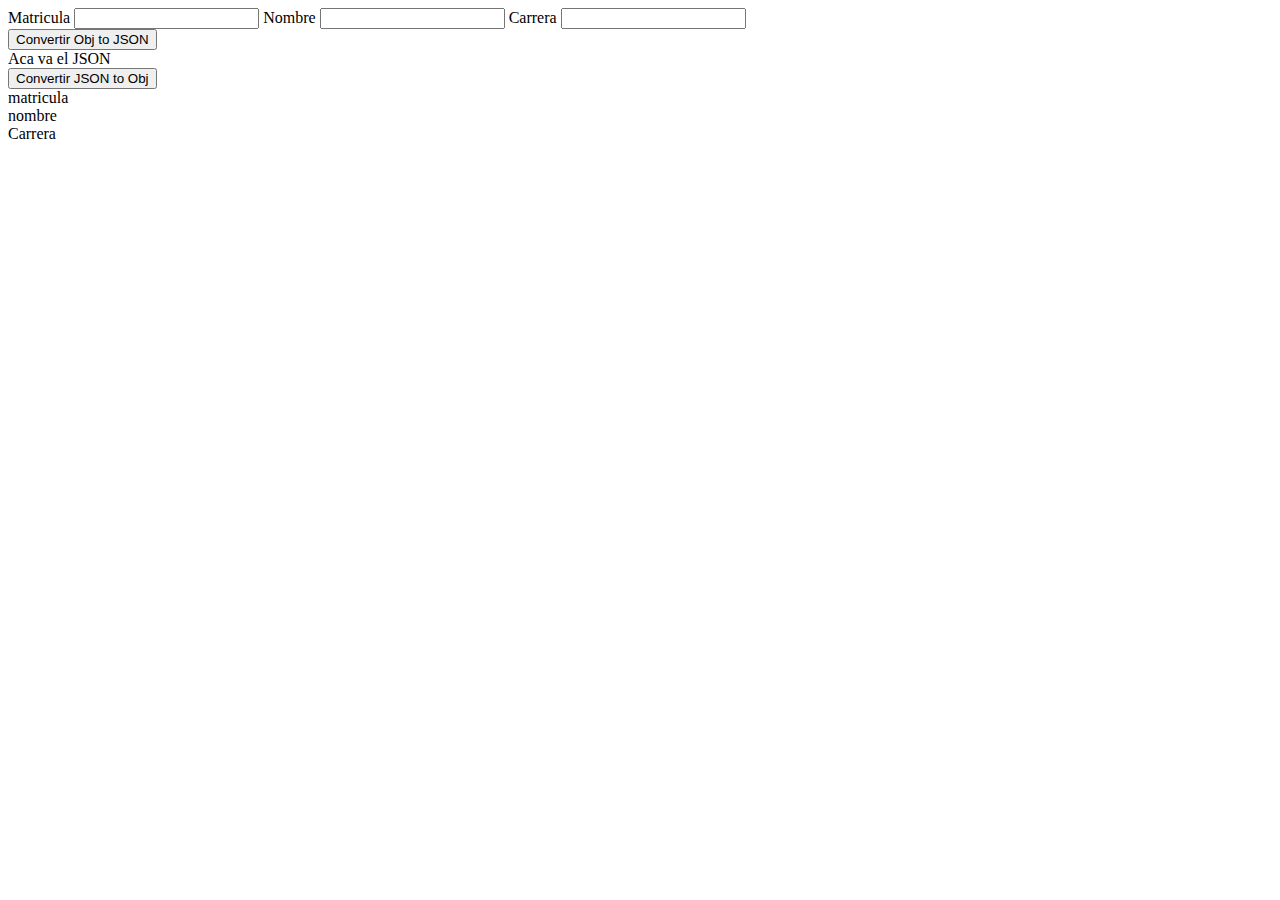
<file: alumno.html>
<!DOCTYPE html>
<html>
<body>

<label>Matricula</label>
<input type="text" id="matricula">

<label>Nombre</label>
<input type="text" name="nombre">

<label>Carrera</label>
<input type="text" name="carrera"><br>

<button onclick="convertObjToJson()">Convertir Obj to JSON</button>

<div id="myjson"> Aca va el JSON</div>

<button onclick="convertJsonToObj()"> Convertir JSON to Obj</button>
<div id="newMatricula">matricula</div>
<div id="newNombre">nombre</div>
<div id="newCarrera">Carrera</div>

<script src="alumno.js"></script>
</body>
</html>
</file>
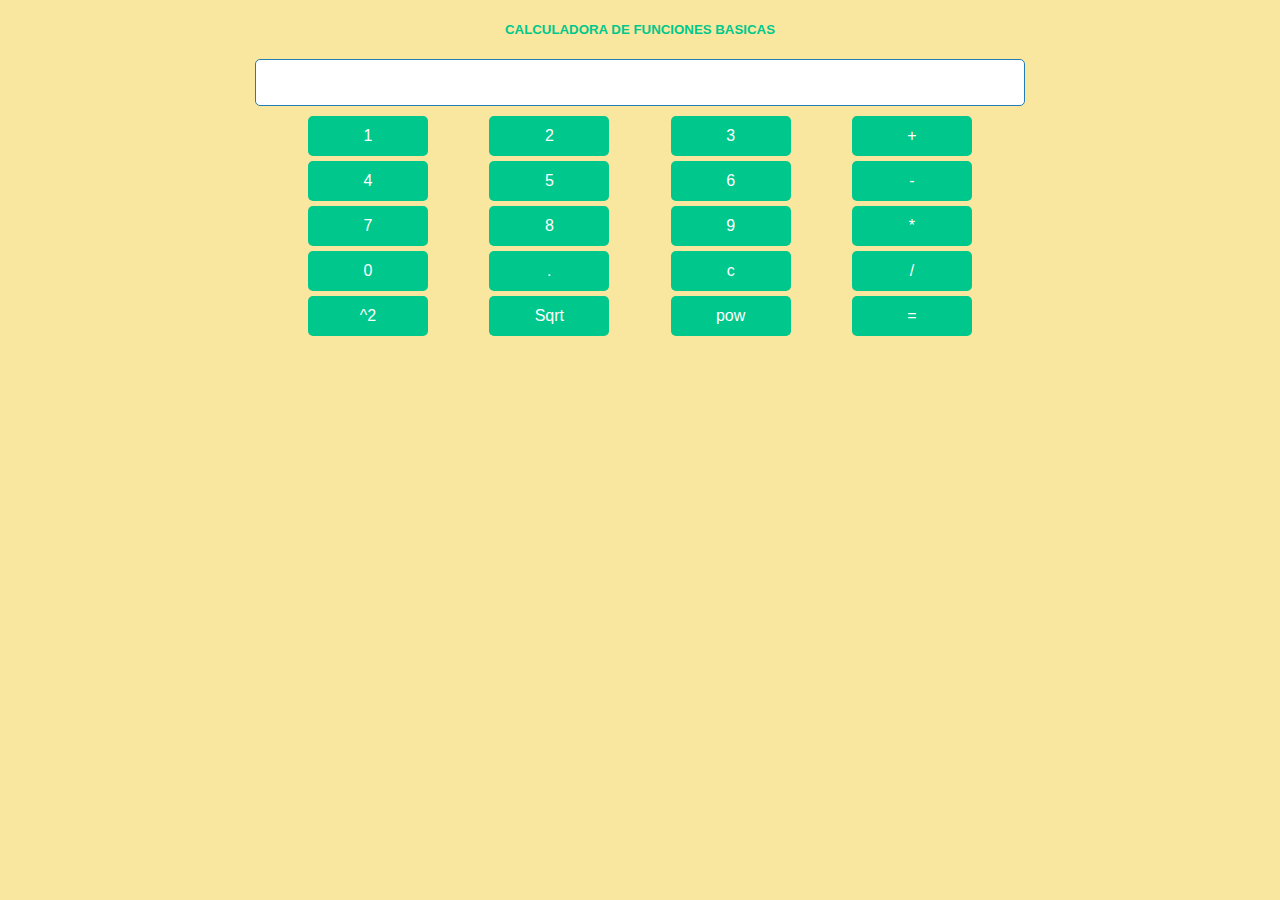
<file: calculadora.html>
<!DOCTYPE html>
<html>

<body>
	<div class="calculadora">
		<h5>CALCULADORA DE FUNCIONES BASICAS </h5>
		<input type="text" id="pantalla" readonly>
		<div class="fila-botones">
		    <input type="button" value="1" onclick="agregar('1') { once: true }">
		    <input type="button" value="2" onclick="agregar('2') { once: true }">
		    <input type="button" value="3" onclick="agregar('3') { once: true }">
		    <input type="button" value="+" onclick="agregar('+') { once: true }">
		    </div>
		    <div class="fila-botones">
		    <input type="button" value="4" onclick="agregar('4') { once: true }">
		    <input type="button" value="5" onclick="agregar('5') { once: true }">
		    <input type="button" value="6" onclick="agregar('6') { once: true }">
		    <input type="button" value="-" onclick="agregar('-') { once: true }">
		    </div>
		    <div class="fila-botones">
		    <input type="button" value="7" onclick="agregar('7') { once: true }">
		    <input type="button" value="8" onclick="agregar('8') { once: true }">
		    <input type="button" value="9" onclick="agregar('9') { once: true }">
		    <input type="button" value="*" onclick="agregar('*') { once: true }">
		</div>
		<div class="fila-botones">
		    <input type="button" value="0" onclick="agregar('0') { once: true }">
		    <input type="button" value="." onclick="agregar('.') { once: true }">
		    <input type="button" value="c" onclick="limpiar">
		    <input type="button" value="/" onclick="agregar('/') { once: true }">
		</div>
		<div class="fila-botones">
		    <input type="button" value="^2" onclick="agregar('^2') { once: true }">
		    <input type="button" value="Sqrt" onclick="agregar('Sqrt') { once: true }">
		    <input type="button" value="pow" onclick="agregar('pow') { once: true }">
		    <input type="button" value="=" onclick="calcular()">
		</div>
	</div>
<link rel="stylesheet" href="calc.css">
<script src="calc.js"></script>
</body>
</html>
</file>
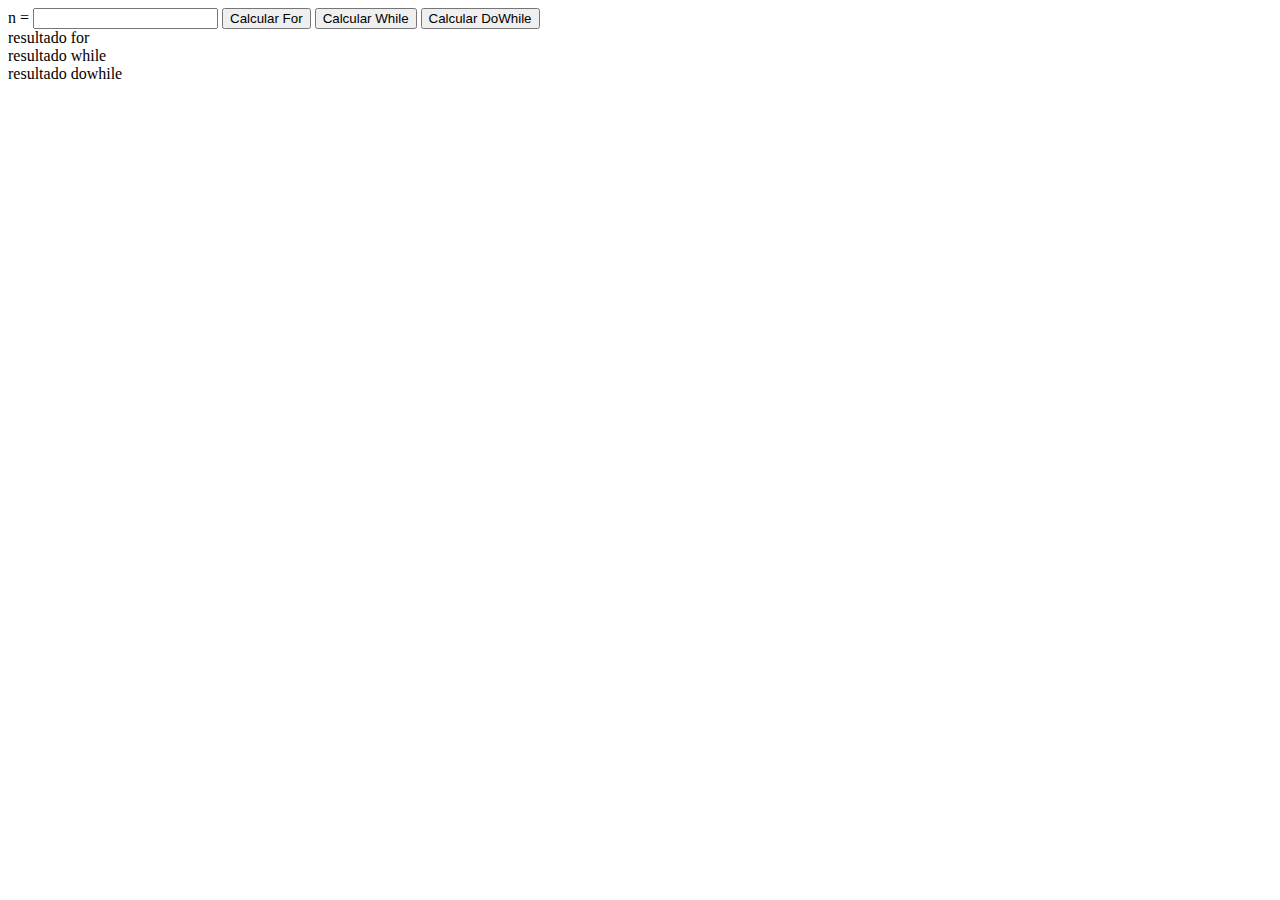
<file: ciclos.html>
<!DOCTYPE html>
<html>
<body>

 <label> n = </label>
 <input type="text" id="n">
 
 <button onclick="ciclofor()"> Calcular For </button>
 <button onclick="ciclowhile()"> Calcular While</button>
 <button onclick="ciclodowhile()"> Calcular DoWhile</button>
 
 <div id="for">resultado for </div>
 <div id="while">resultado while</div>
 <div id="dowhile">resultado dowhile </div>
 
 <script src="ciclos.js"></script>
</body>
</html>
</file>
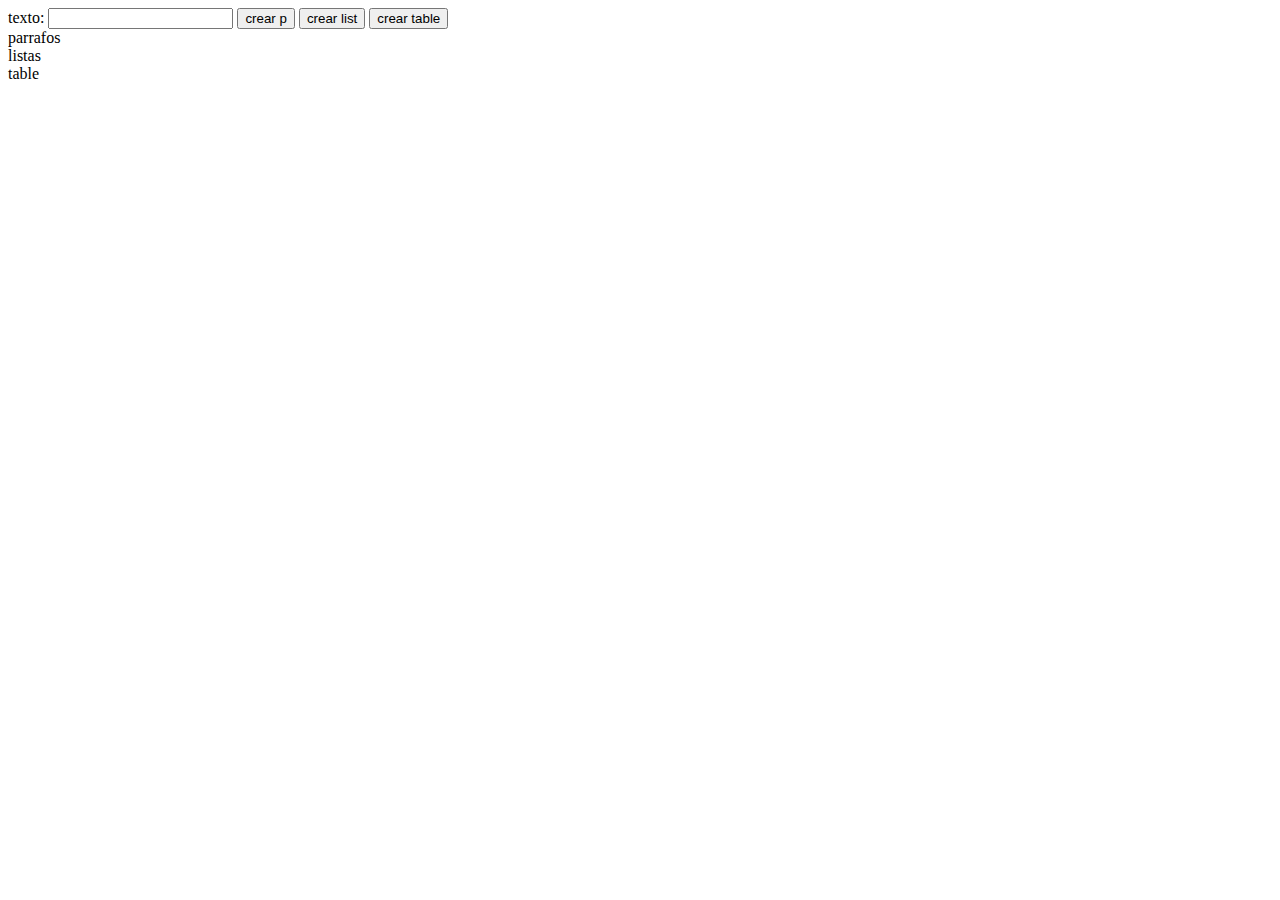
<file: ejemplodom.html>
<!DOCTYPE html>
<html>
<body>

<label> texto: </label>
<input type="text" id="mytext">

<button onclick="creap()">crear p</button>
<button onclick="crealist()">crear list </button>
<button onclick="creatable()">crear table</button>

<div id="parrafos"> parrafos</div>
<div id="listas"> listas</div>
<div id="tabla"> table</div>

<script src="fordom.js"></script>
</body>
</html>
</file>
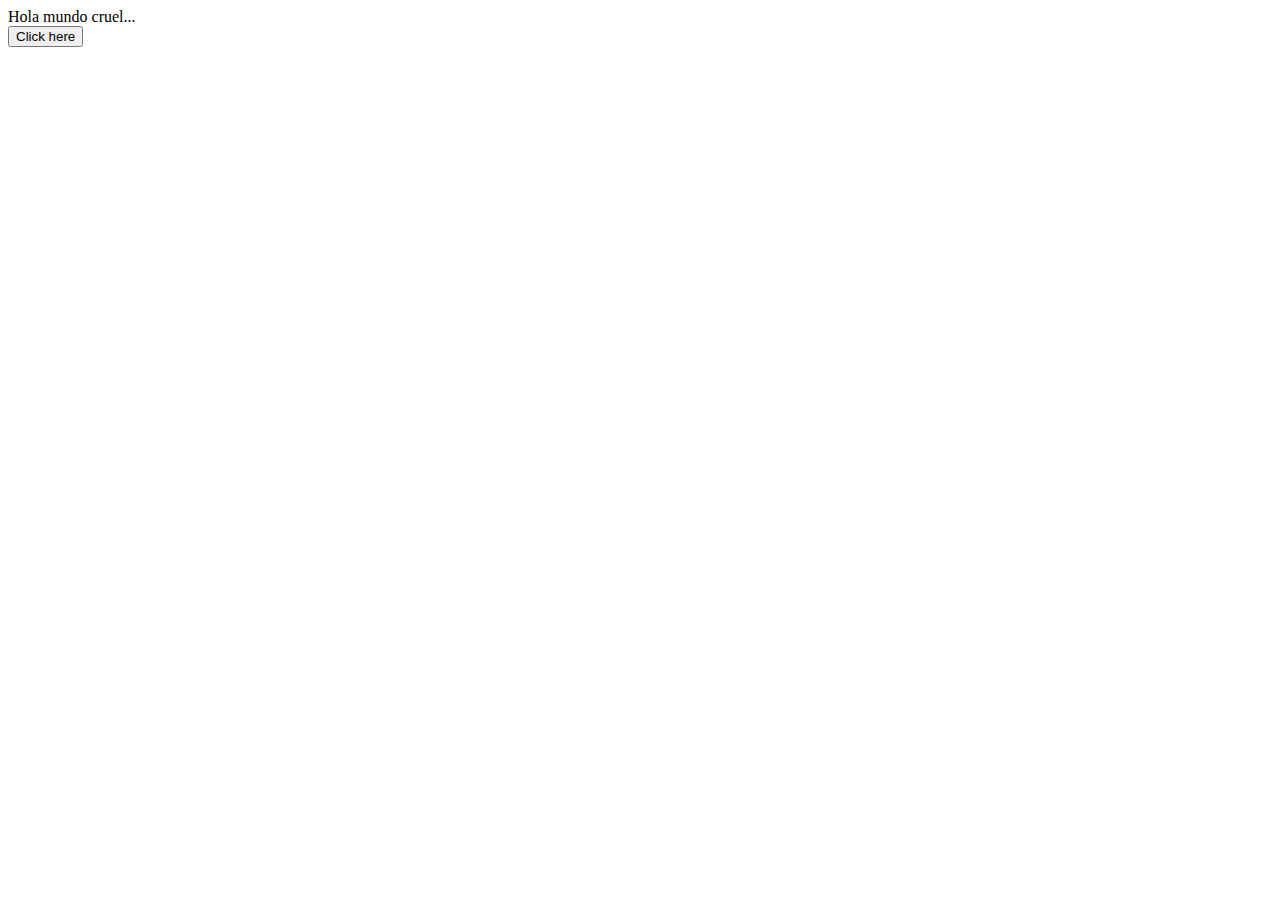
<file: holamundo.html>
<!DOCTYPE html>
<html>
   <head>
        <script type="text/javascript" src="holam.js">   </script>

  </head>
<body>

Hola mundo cruel... <br>
<button onclick="hola()"> Click here   
</button>

</body>
</html>
</file>
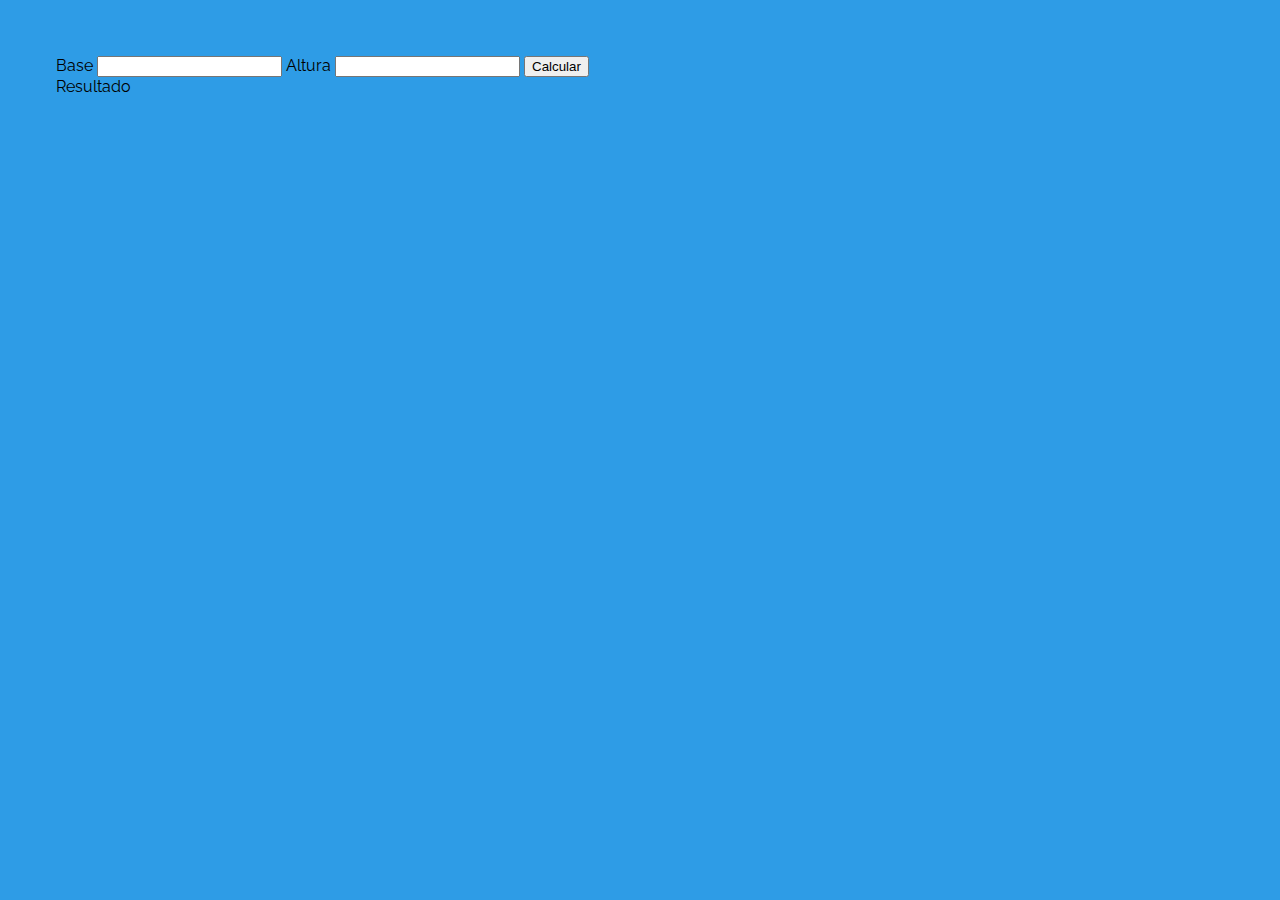
<file: operadores.html>
<!DOCTYPE html>
<html>
<body>

<label>Base </label>
<input type="text" id="base">

<label>Altura </label>
<input type="text" id="altura">

<button onclick="calcularArea()">Calcular</button>

<div id="resultado">Resultado</div>

<link rel="stylesheet" href="estilo.css">
<script src="oprs.js"></script>
</body>
</html>
</file>
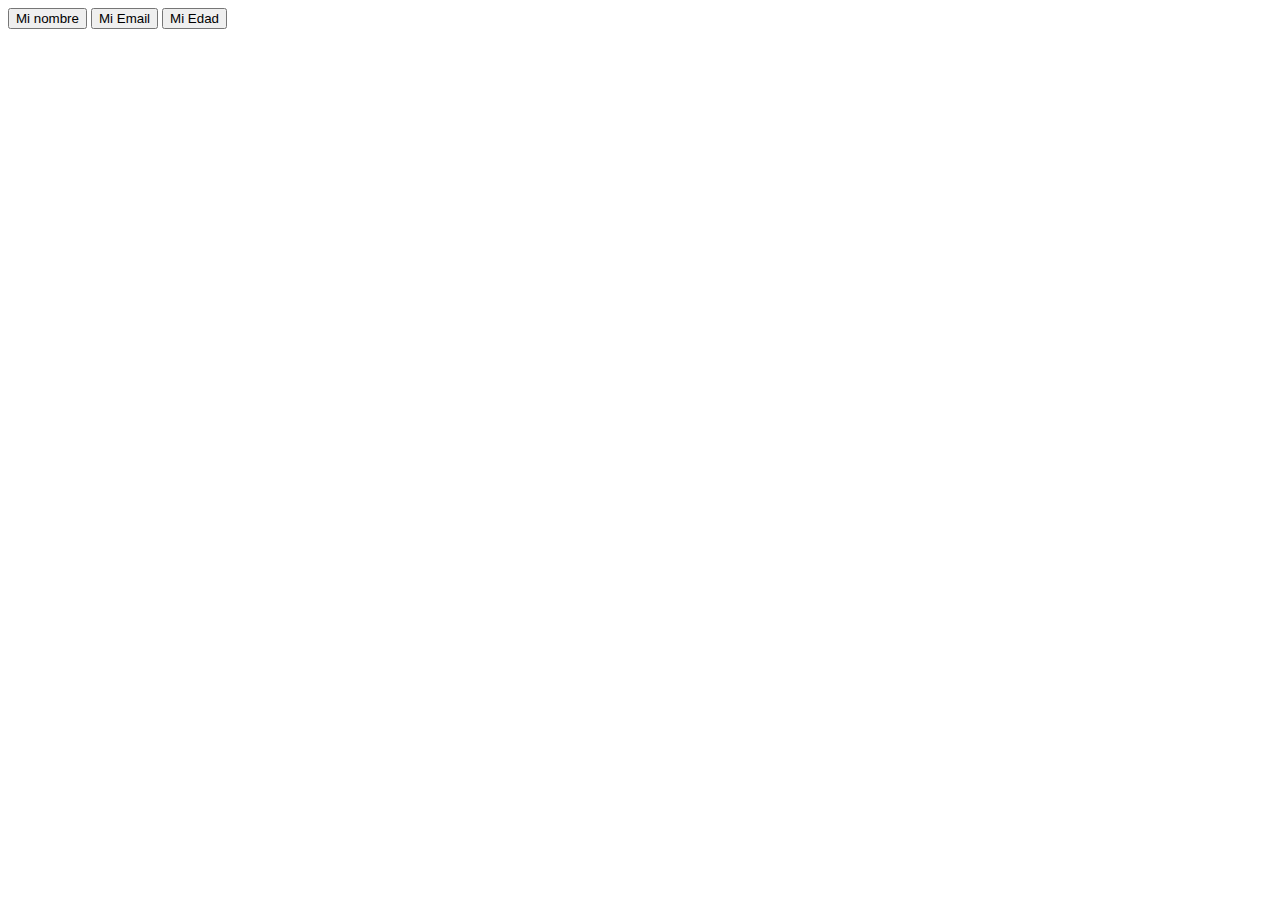
<file: variable.html>
<!DOCTYPE html>
<html>
<body>

<button onclick="getNombre()"> Mi nombre </button> 
<button onclick="getEmail()"> Mi Email </button>
<button onclick="getEdad()"> Mi Edad </button>

<div id="nombre"></div>
<div id="email"></div>
<div id="edad"></div>

<script src="variable.js"></script>
</body>
</html>
</file>
<file: calc.css>
body {
  font-family: 'Roboto Condensed', sans-serif; 
  background-color: #F9E79F; 
  color: #00C78C; 
  text-align: center; 
}

calculator {
  width: 250px;
  margin: 0 auto; 
  border: 1px solid #267DB3; 
  padding: 15px; 
  border-radius: 10px; 
  box-shadow: 0 2px 5px rgba(0, 0, 0, 0.2);  
  background-position: center bottom; 
}

.fila-botones {
  display: flex;
  justify-content: space-between; 
  margin: 0 300px;
}

input[type="button"] {
  width: 120px; 
  height: 40px;
  font-size: 16px; 
  margin-bottom: 5px; 
  background-color: #00C78C; 
  color: #ffffff; 
  border: none; 
  border-radius: 5px; 
  cursor: pointer; 
}

input[type="text"] {
  width: 60%; 
  height: 35px; 
  font-size: 20px;
  text-align: right; 
  margin-bottom: 10px; 
  background-color: #ffffff; 
  border: 1px solid #267DB3; 
  border-radius: 5px; 
  padding: 5px; 
}
</file>
<file: estilo.css>
@import url('https://fonts.googleapis.com/css?family=Raleway:300,700');

body{
	background: #2E9ce6;
	padding: 3em;
	font-family: 'Raleway', 'Arial';
	color= #fff;
}
</file>
